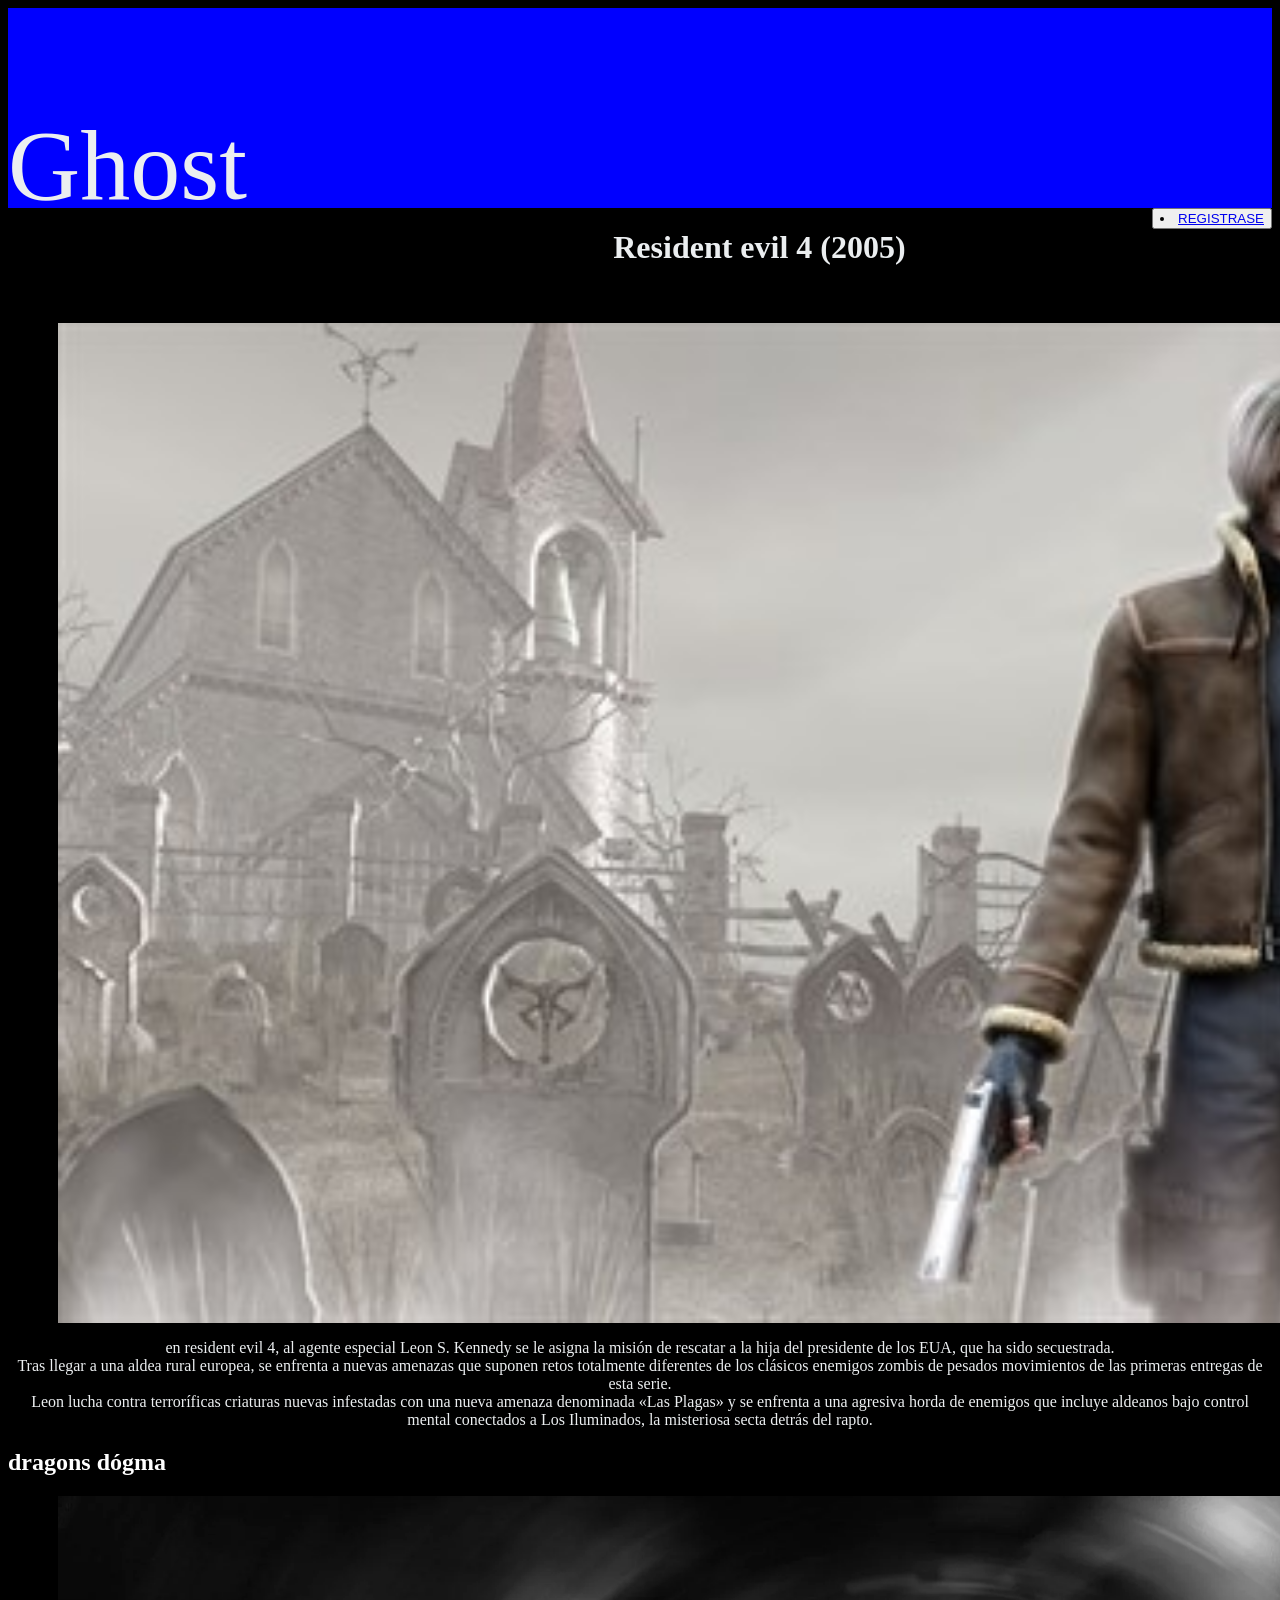
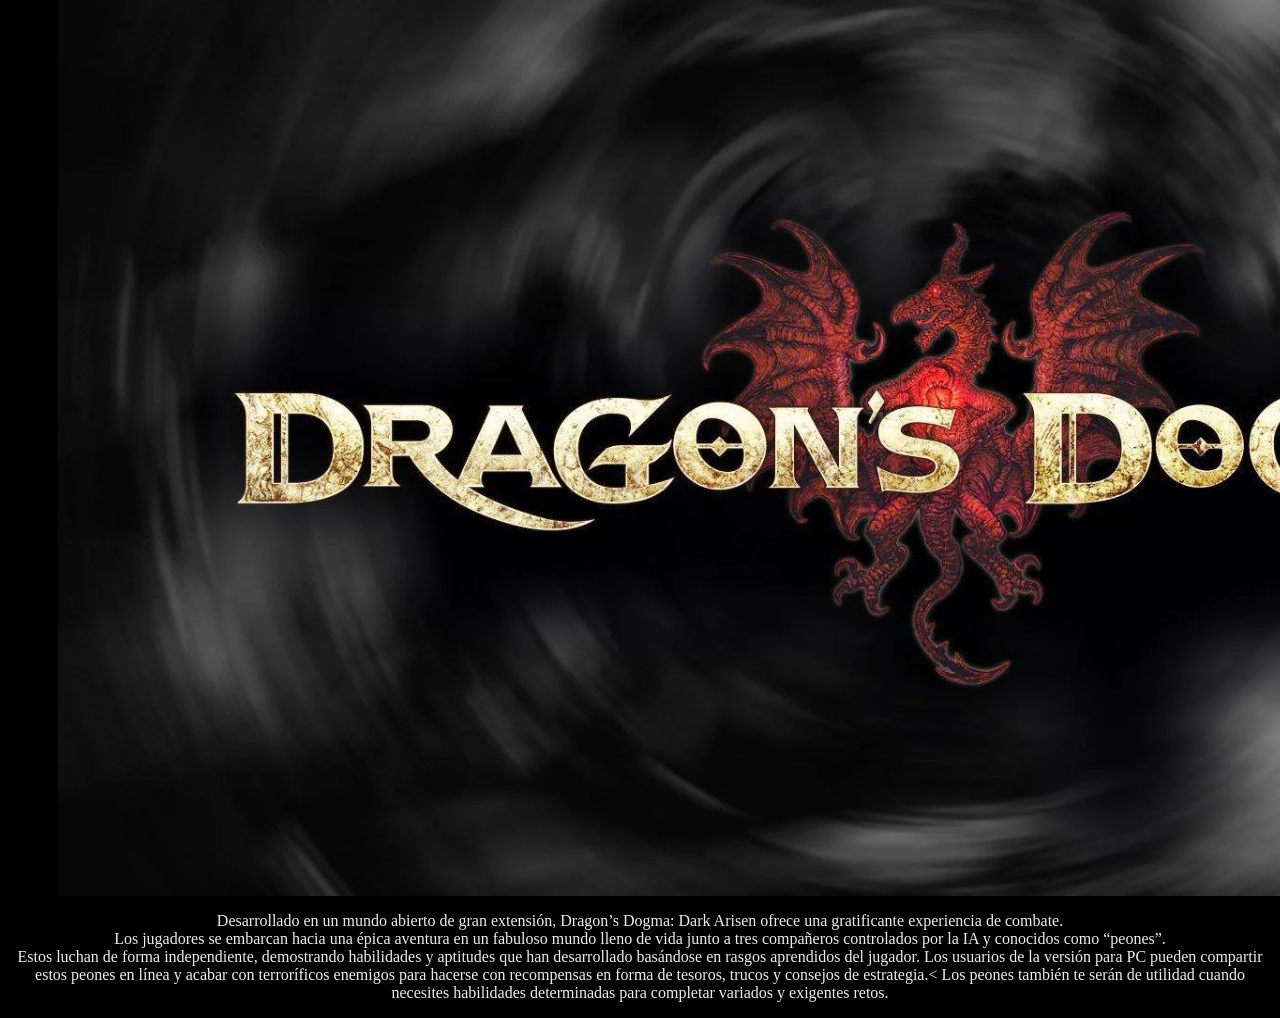
<file: index.html>
<html> 
    <!DOCTYPE html>
    <html lang="en">
        
    <head>
        <meta charset="UTF-8">
        <meta name="viewport" content="width=device-width, initial-scale=1.0">
        <title>Document</title> 
        <link rel="stylesheet" href="CSSPAGINAWEB.css">

    </head>
    <body>
        
            <div class="encabezado" id="medio">

                <div id="ghost"><p>Ghost</p></div> 
                

            </div>  
            <Button><li><a href="file:///C:/Users/2DAM003/Desktop/Untitled-4.html">REGISTRASE</a></li></Button>
            <div class="registrate">
            <form action="/submit" method="post"> 
                
                



            </form> 
        </div>
            



        </div>
        <h1>Resident evil 4 (2005)</h1>
           <img class="residentimg"  src="IMAGENES/apps.53379.65720361252122895.6705784f-9e29-4778-8df4-707828cc2c63.jpg" alt="sisi">
       
         <p>en resident evil 4, al agente especial Leon S. Kennedy se le asigna la misión de rescatar a la hija del presidente de los EUA, que ha sido secuestrada.<br> Tras llegar a una aldea rural europea, se enfrenta a nuevas amenazas que suponen retos totalmente diferentes de los clásicos enemigos zombis de pesados movimientos de las primeras entregas de esta serie.<br> Leon lucha contra terroríficas criaturas nuevas infestadas con una nueva amenaza denominada «Las Plagas» y se enfrenta a una agresiva horda de enemigos que incluye aldeanos bajo control mental conectados a Los Iluminados, la misteriosa secta detrás del rapto.</p>


         </div> 
         <h2 class="h2">dragons dógma</h2> 

         <img  class="imagendog"  src="IMAGENES/wp4280150.png" alt="sss">  
         <p>Desarrollado en un mundo abierto de gran extensión, Dragon’s Dogma: Dark Arisen ofrece una gratificante experiencia de combate. <br> Los jugadores se embarcan hacia una épica aventura en un fabuloso mundo lleno de vida junto a tres compañeros controlados por la IA y conocidos como “peones”.<br> Estos luchan de forma independiente, demostrando habilidades y aptitudes que han desarrollado basándose en rasgos aprendidos del jugador. Los usuarios de la versión para PC pueden compartir estos peones en línea y acabar con terroríficos enemigos para hacerse con recompensas en forma de tesoros, trucos y consejos de estrategia.< Los peones también te serán de utilidad cuando necesites habilidades determinadas para completar variados y exigentes retos.</p>
         

    </body>
    </html>
</file>
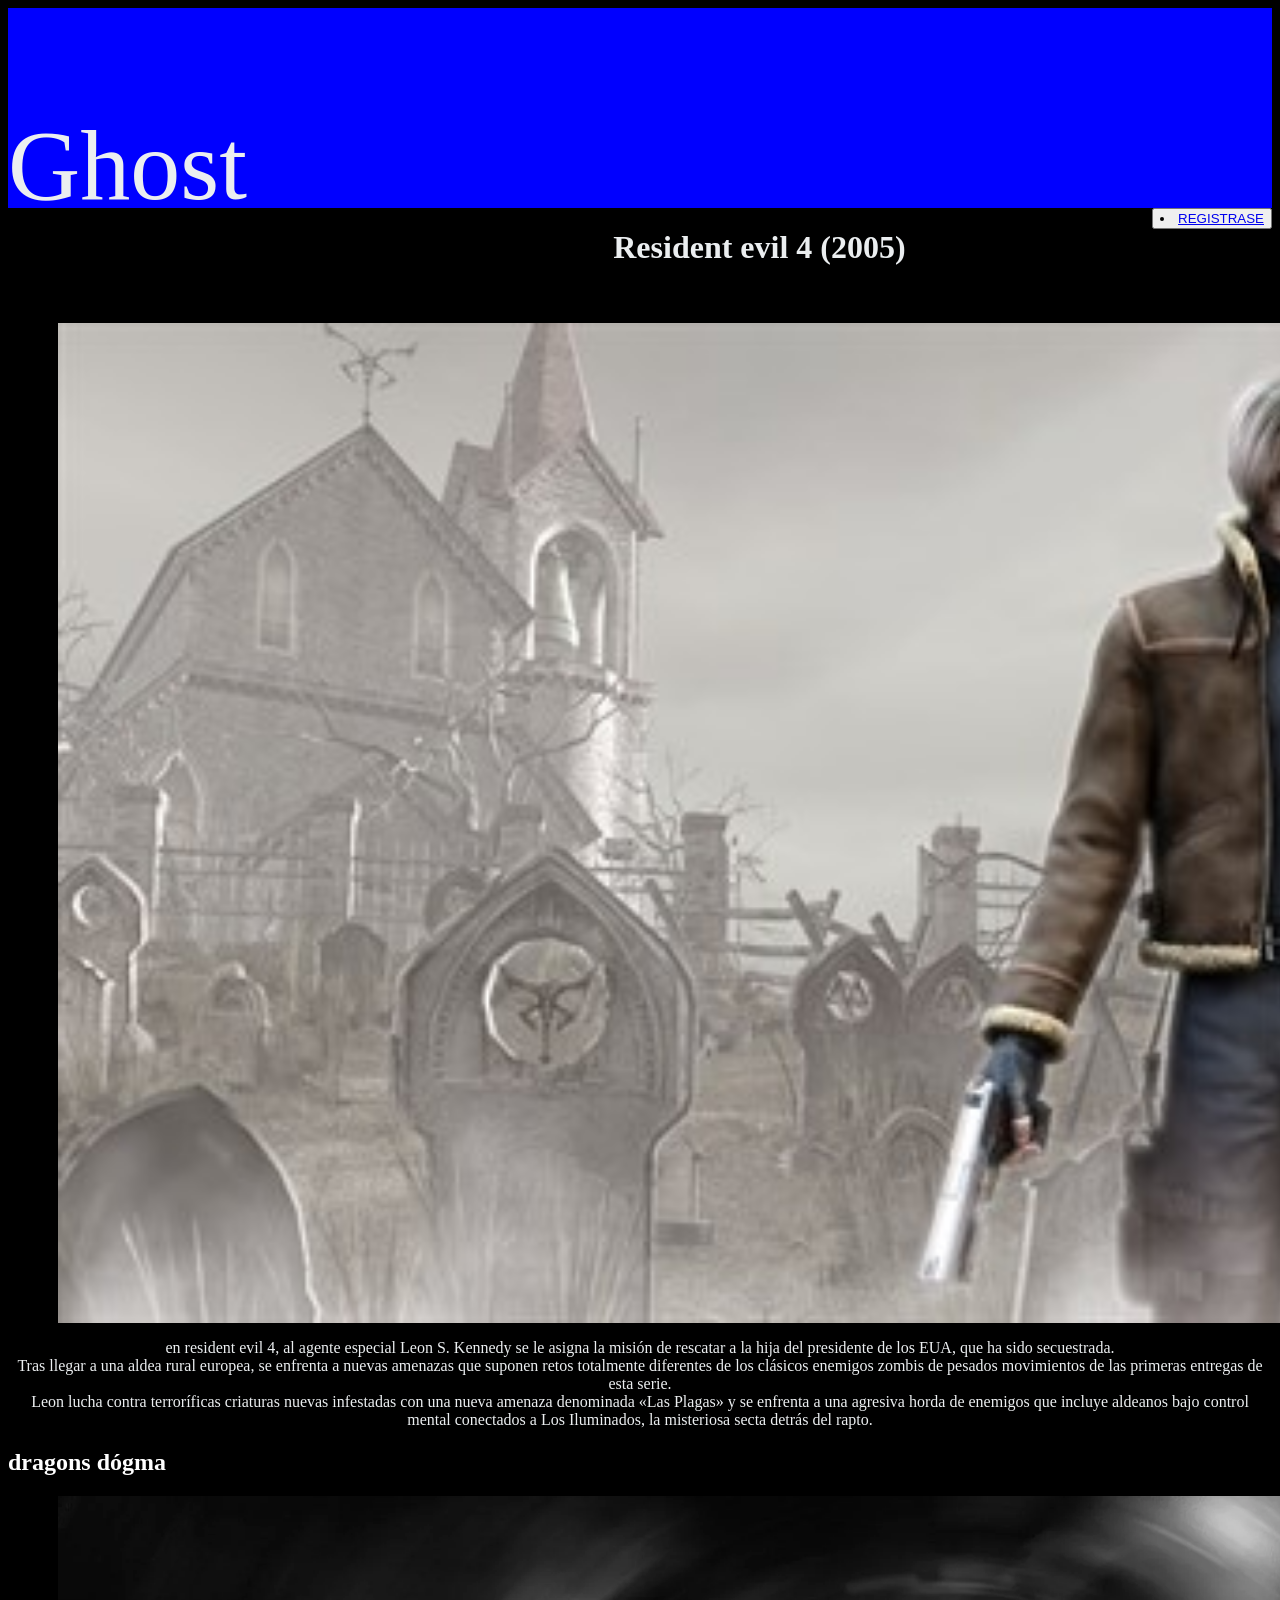
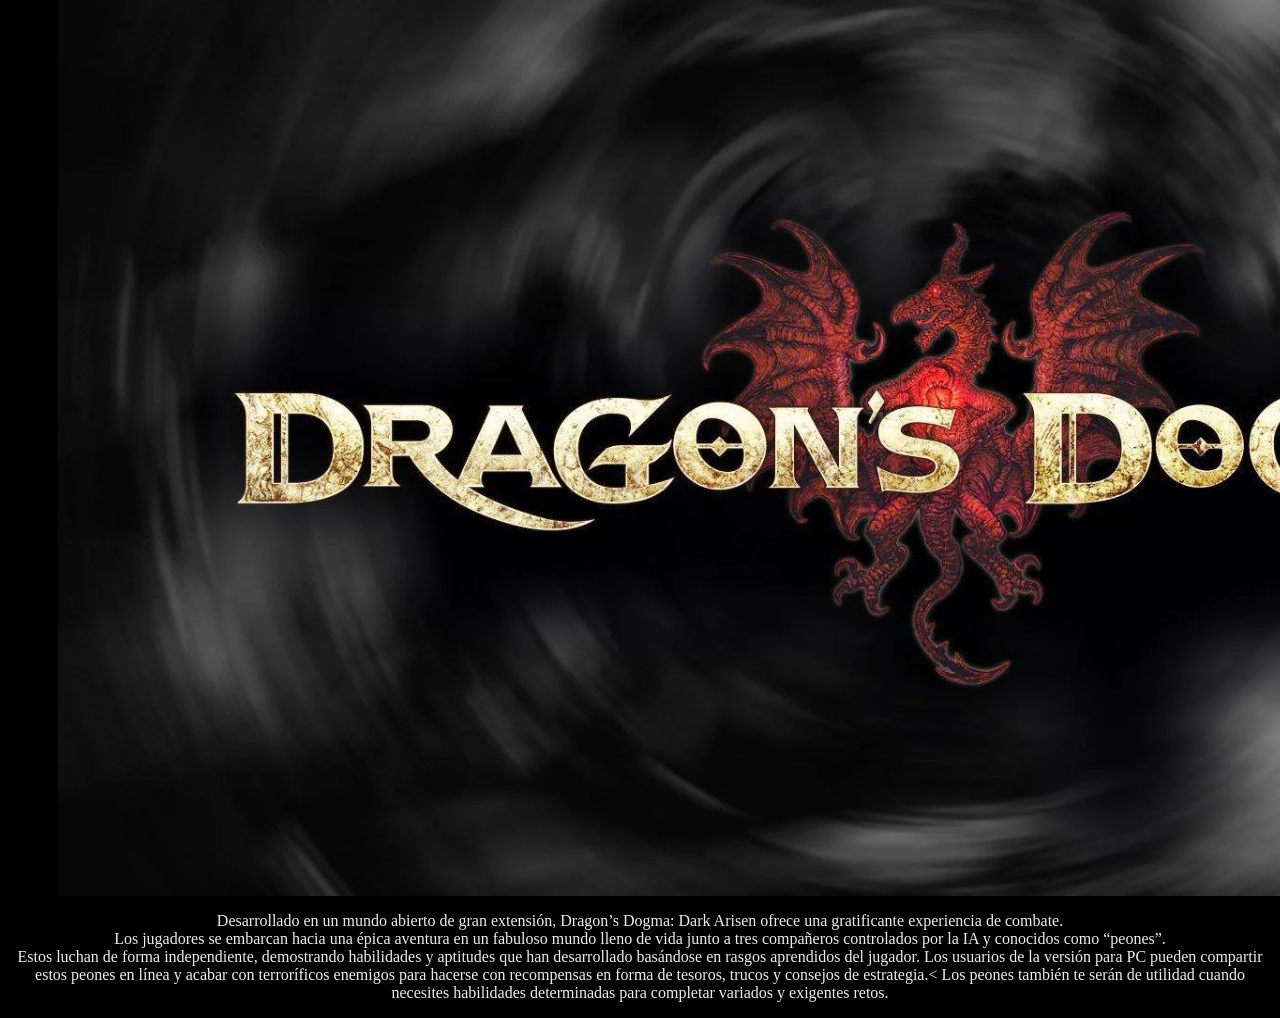
<file: paginaweb2.html>
<html> 
    <!DOCTYPE html>
    <html lang="en">
        
    <head>
        <meta charset="UTF-8">
        <meta name="viewport" content="width=device-width, initial-scale=1.0">
        <title>Document</title> 
        <link rel="stylesheet" href="CSSPAGINAWEB.css">

    </head>
    <body>
        
            <div class="encabezado" id="medio">

                <div id="ghost"><p>Ghost</p></div> 
                

            </div>  
            <Button><li><a href="file:///C:/Users/2DAM003/Desktop/Untitled-4.html">REGISTRASE</a></li></Button>
            <div class="registrate">
            <form action="/submit" method="post"> 
                
                



            </form> 
        </div>
            



        </div>
        <h1>Resident evil 4 (2005)</h1>
           <img class="residentimg"  src="IMAGENES/apps.53379.65720361252122895.6705784f-9e29-4778-8df4-707828cc2c63.jpg" alt="sisi">
       
         <p>en resident evil 4, al agente especial Leon S. Kennedy se le asigna la misión de rescatar a la hija del presidente de los EUA, que ha sido secuestrada.<br> Tras llegar a una aldea rural europea, se enfrenta a nuevas amenazas que suponen retos totalmente diferentes de los clásicos enemigos zombis de pesados movimientos de las primeras entregas de esta serie.<br> Leon lucha contra terroríficas criaturas nuevas infestadas con una nueva amenaza denominada «Las Plagas» y se enfrenta a una agresiva horda de enemigos que incluye aldeanos bajo control mental conectados a Los Iluminados, la misteriosa secta detrás del rapto.</p>


         </div> 
         <h2 class="h2">dragons dógma</h2> 

         <img  class="imagendog"  src="IMAGENES/wp4280150.png" alt="sss">  
         <p>Desarrollado en un mundo abierto de gran extensión, Dragon’s Dogma: Dark Arisen ofrece una gratificante experiencia de combate. <br> Los jugadores se embarcan hacia una épica aventura en un fabuloso mundo lleno de vida junto a tres compañeros controlados por la IA y conocidos como “peones”.<br> Estos luchan de forma independiente, demostrando habilidades y aptitudes que han desarrollado basándose en rasgos aprendidos del jugador. Los usuarios de la versión para PC pueden compartir estos peones en línea y acabar con terroríficos enemigos para hacerse con recompensas en forma de tesoros, trucos y consejos de estrategia.< Los peones también te serán de utilidad cuando necesites habilidades determinadas para completar variados y exigentes retos.</p>
         

    </body>
    </html>
</file>
<file: CSSPAGINAWEB.css>
h1 { 

    transition: all 0.3s ease;
} 

.encabezado:hover {  
    padding: 60px; 
    background-color:blue
} 

body{
    background-color: black ;

}



.encabezado{
    width: 100%; 
    height: 200px; 
    background-color: blue;
} 
/*background-image: url(IMAGENES/images.jpg);
        background-size: cover;*/  
    
       
.texto{ 
    bottom: 10px;

            color: black; 
            padding: 100px;
position: fixed; 
bottom: 10px;
}
.residentimg{
width: 1800px; 
height: 1000px; 
margin-left: 50;


} 

h1,p{
    color: #ebeef0; 
    text-align: center; 

}


#texth2 {
    text-align: left; 
    color: #f1eded; 
    
    

}
    
.imagendog{
    width: 1800px; 
    height: 1000px; 
    margin-left: 50; 
    


}  
#ghost{
color: #f8f5f5; 
float: left; 
font-size: 100px;
} 
h2{
    color: white; 
    content: center; 
    float: center; 
}   
  


button{
    float: right;
}
</file>
